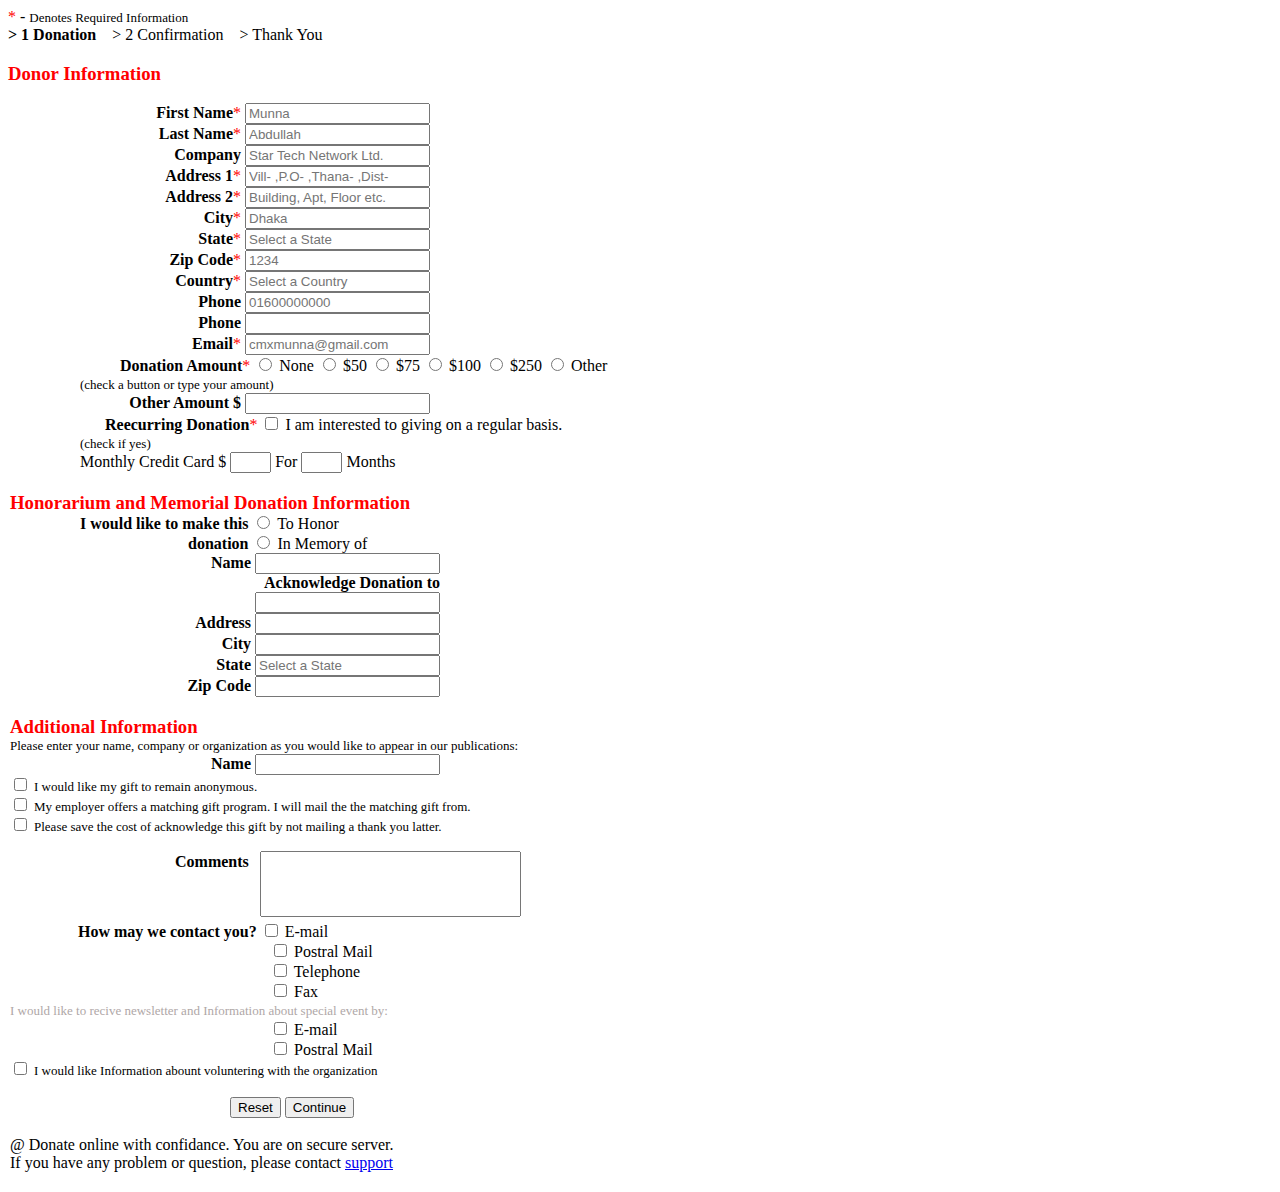
<file: LabTask1/form_design.html>
<!DOCTYPE html>
<html lang="en">
<head>
    <meta charset="UTF-8">
    <meta http-equiv="X-UA-Compatible" content="IE=edge">
    <meta name="viewport" content="width=device-width, initial-scale=1.0">
    <link rel="stylesheet" href="donation.css">
    <title>Donation</title>
</head>
<body>
    <font style="color:red;">*</font> - <font size="2">Denotes Required Information</font>  <br>
    <b> &gt; 1 Donation </b> &nbsp;&nbsp; &gt; 2 Confirmation &nbsp;&nbsp; &gt; Thank You 
    <font style="color: red;"><h3>Donor Information</h3></font>
    <form>
        <div class="main_form">
    <div class="name">
    <label for="fname"><b>First Name</b></label><font style="color:red;">*</font> <input type="text" id="fname" name="fname" placeholder="Munna"> <br>
    <label for="lname"><b>Last Name</b></label><font style="color:red;">*</font> <input type="text" id="lname" name="lname" placeholder="Abdullah"> <br>
    <label for="company"><b>Company</b></label> <input type="text" id="company" name="company" placeholder="Star Tech Network Ltd."> <br>
    <label for="address1"><b>Address 1</b></label><font style="color:red;">*</font> <input type="text" id="address" name="address1" placeholder="Vill- ,P.O- ,Thana- ,Dist- "> <br>
    <label for="address2"><b>Address 2</b></label><font style="color:red;">*</font> <input type="text" id="address" name="address2" placeholder="Building, Apt, Floor etc."> <br>
    <label for="city"><b>City</b></label><font style="color:red;">*</font> <input type="text" id="city" name="city" placeholder="Dhaka"> <br>
    <label for="state"><b>State</b></label><font style="color:red;">*</font> <input list="states" id="state" name="state" placeholder="Select a State">
    <datalist id="states">
        <option value="AK">AK</option>
        <option value="AL">AL</option>
        <option value="AR">AR</option>
        <option value="AZ">AZ</option>
        <option value="BD">BD</option>
        <option value="CA">CA</option>
        <option value="CO">CO</option>
        <option value="CT">CT</option>
        <option value="DE">DE</option>
        <option value="FL">FL</option>
        <option value="GA">GA</option>
        <option value="HI">HI</option>
        <option value="KS">KS</option>
        <option value="MD">MD</option>
        <option value="ND">ND</option>
        <option value="NH">NH</option>
        <option value="OK">OK</option>
        <option value="TN">TN</option>
        <option value="VA">VA</option>
        <option value="WY">WY</option>
    </datalist> <br>
    <label for="zip"><b>Zip Code</b></label><font style="color:red;">*</font> <input type="number" id="zip" name="zip" placeholder="1234"> <br>
    <label for="country"><b>Country</b></label><font style="color:red;">*</font> <input list="countries" id="country" name="country" placeholder="Select a Country">
    <datalist id="countries">
        <option value="Afghanistan">Afghanistan</option>
        <option value="Albania">Albania</option>
        <option value="Angola">Angola</option>
        <option value="Australia">Australia</option>
        <option value="Bangladesh">Bangladesh</option>
        <option value="Benin">Benin</option>
        <option value="Bulgaria">Bulgaria</option>
        <option value="Cambodia">Cambodia</option>
        <option value="China">China</option>
        <option value="Comoros">Comoros</option>
        <option value="Cyprus">Cyprus</option>
        <option value="Ecuador">Ecuador</option>
        <option value="Estonia">Estonia</option>
        <option value="Finland">Finland</option>
        <option value="Greece">Greece</option>
        <option value="India">India</option>
        <option value="Italy">Italy</option>
        <option value="Japan">Japan</option>
        <option value="Liberia">Liberia</option>
        <option value="Russia">Russia</option>
    </datalist> <br>
    <label for="phone"><b>Phone</b></label> <input type="number" id="phone" name="phone" placeholder="01600000000"> <br>
    <label for="fax"><b>Phone</b></label> <input type="text" id="fax" name="fax" placeholder=""> <br>
    <label for="email"><b>Email</b></label><font style="color:red;">*</font> <input type="text" id="email" name="email" placeholder="cmxmunna@gmail.com"> 
    </div> 
    <div class="radio1">
    <label for="amount"><b>Donation Amount</b></label><font style="color:red;">*</font> 
    <input type="radio" id="amount" name="amount"> 
    <label>None</label> <input type="radio" id="amount" name="0"> 
    <label>$50</label> <input type="radio" id="amount" name="50"> 
    <label>$75</label> <input type="radio" id="amount" name="75">
    <label>$100</label> <input type="radio" id="amount" name="100">
    <label>$250</label> <input type="radio" id="amount" name="250">
    <label>Other</label>
     </div>
     <font size="2">(check a button or type your amount)</font> <br> 
     
     <div class="other_amount"> 
        <label for="amount"><b>Other Amount $</b></label> <input type="number" id="amount" name="amount"> 
     </div>
     <div class="reecurring">
        <label><b>Reecurring Donation</b></label><font style="color:red;">*</font> <input type="checkbox" id="check" name="Reecurring" > I am interested to giving on a regular basis. <br>
     </div>
     <font size="2">(check if yes)</font>   <br>
     <label for="amount">Monthly Credit Card $</label> <input type="text" size="2"> <label>For</label> <input type="text" size="2"> <label>Months</label> <br>
     <div class="heading">
        <h3><font style="color: red;">Honorarium and Memorial Donation Information</font></h3>
     </div>
     <div class="radio2">
        <label><b>I would like to make this</b></label> <input type="radio" id="check" name="honor" > To Honor<br>
     </div>
     <div class="radio3">
        <label><b>donation</b></label> <input type="radio" id="check" name="memory" > In Memory of <br>
     </div>
     <div class="donation2">
     <label for="name"><b>Name</b></label> <input type="text" id="name" name="name"> <br>
     <label for="donation"><b>Acknowledge Donation to</b></label> <input type="text" id="doantion" name="donation"> <br>
     <label for="address"><b>Address</b></label> <input type="text" id="address" name="address"> <br>
     <label for="city"><b>City</b></label> <input type="text" id="city" name="city"> <br>
     <label for="state"><b>State</b></label> <input list="states" id="state" name="state" placeholder="Select a State"> <br>
     <label for="zip"><b>Zip Code</b></label> <input type="number" id="zip" name="zip">
     </div>
     
     <div class="heading">
        <h3><font style="color: red;">Additional Information</font></h3>
     </div>
     <div class="info1">
    <font size="2">Please enter your name, company or organization as you would like to appear in our publications:</font>
    </div>
    <div class="donation2">
        <label for="name"><b>Name</b></label> <input type="text" id="name" name="name">
    </div>
    <div style="margin-left: -70px;">
        <input type="checkbox" id="check"> <font size="2">I would like my gift to remain anonymous.</font> <br>

        <input type="checkbox" id="check"> <font size="2">My employer offers a matching gift program. I will mail the the matching gift from.</font> <br>
    
        <input type="checkbox" id="check"> <font size="2">Please save the cost of acknowledge this gift by not mailing a thank you latter.</font> 
    </div> <br>
    <section>
        <div class="comment">
            <label for="comment"><b>Comments</b></label> 
        </div>
        <div style="margin-left: 180px;">
            <textarea style="resize:none;" rows="4" cols="30" name="comment" form="usrform" ></textarea>
        </div>
    </section> 
    <div style="text-align: left; margin-left: -2px;">
        <label><b>How may we contact you?</b></label> <input type="checkbox" id="check" > E-mail
    </div> 
    <div style="text-align: left; margin-left: 190px;">
        <input type="checkbox" id="check" > Postral Mail
    </div>
    <div style="text-align: left; margin-left: 190px;">
        <input type="checkbox" id="check" > Telephone
    </div>
    <div style="text-align: left; margin-left: 190px;">
        <input type="checkbox" id="check" > Fax 
    </div>
    <div style="margin-left: -70px;">
        <font size="2" style="color: rgb(175, 167, 167);">I would like to recive newsletter and Information about special event by:</font>
    </div>
    <div style="text-align: left; margin-left: 190px;">
        <input type="checkbox" id="check" > E-mail
    </div>
    <div style="text-align: left; margin-left: 190px;">
        <input type="checkbox" id="check" > Postral Mail 
    </div> 
    <div style="margin-left: -70px;">
        <input type="checkbox" id="check"> <font size="2">I would like Information abount voluntering with the organization</font>
    </div>     
    <br>
    <div style="margin-left: 150px;">
        <button>Reset</button> <button>Continue</button>
    </div> 
    <br>
    <div style="text-align: left; margin-left: -70px;">
       @ Donate online with confidance. You are on secure server.
    </div>
     <div style="text-align: left; margin-left: -70px;">
     If you have any problem or question, please contact <a href="https://www.facebook.com/cmxmunna/">support</a>
     </div>
    </div>
</form>
</body>
</html>
</file>
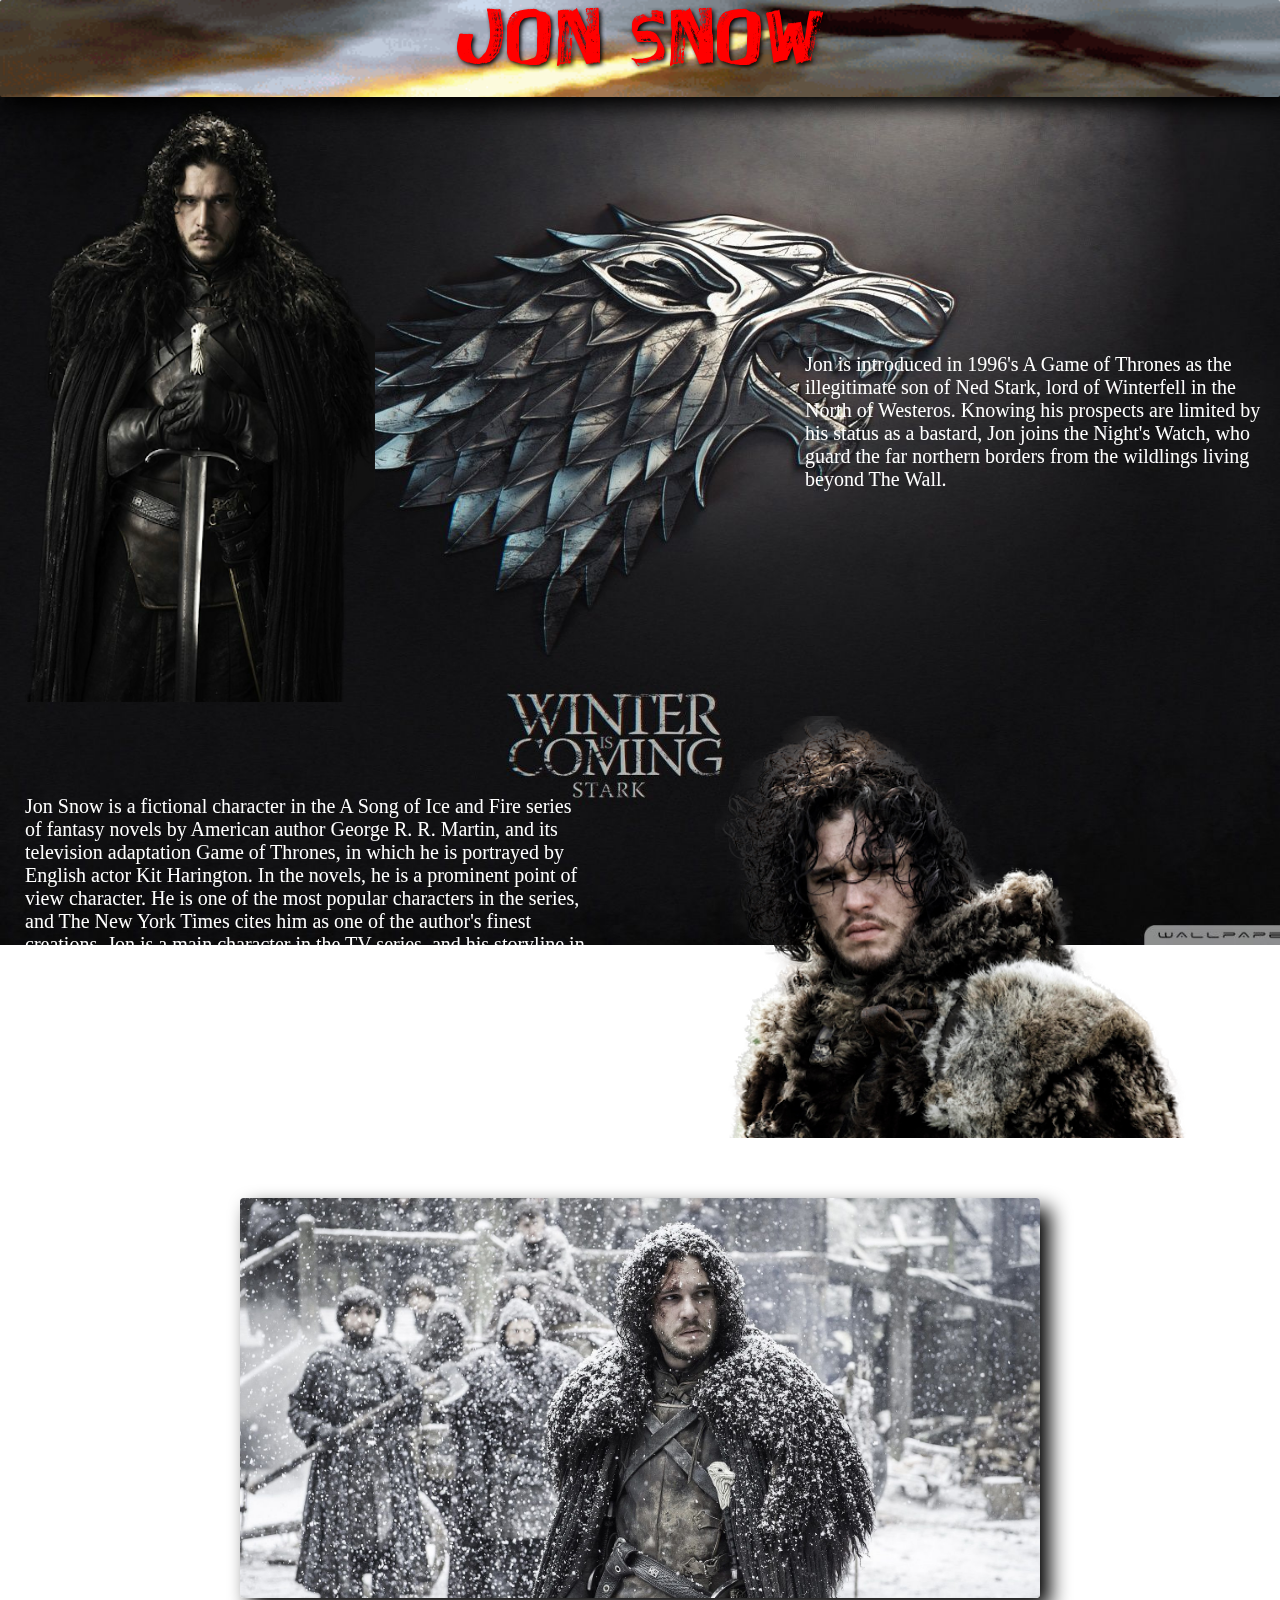
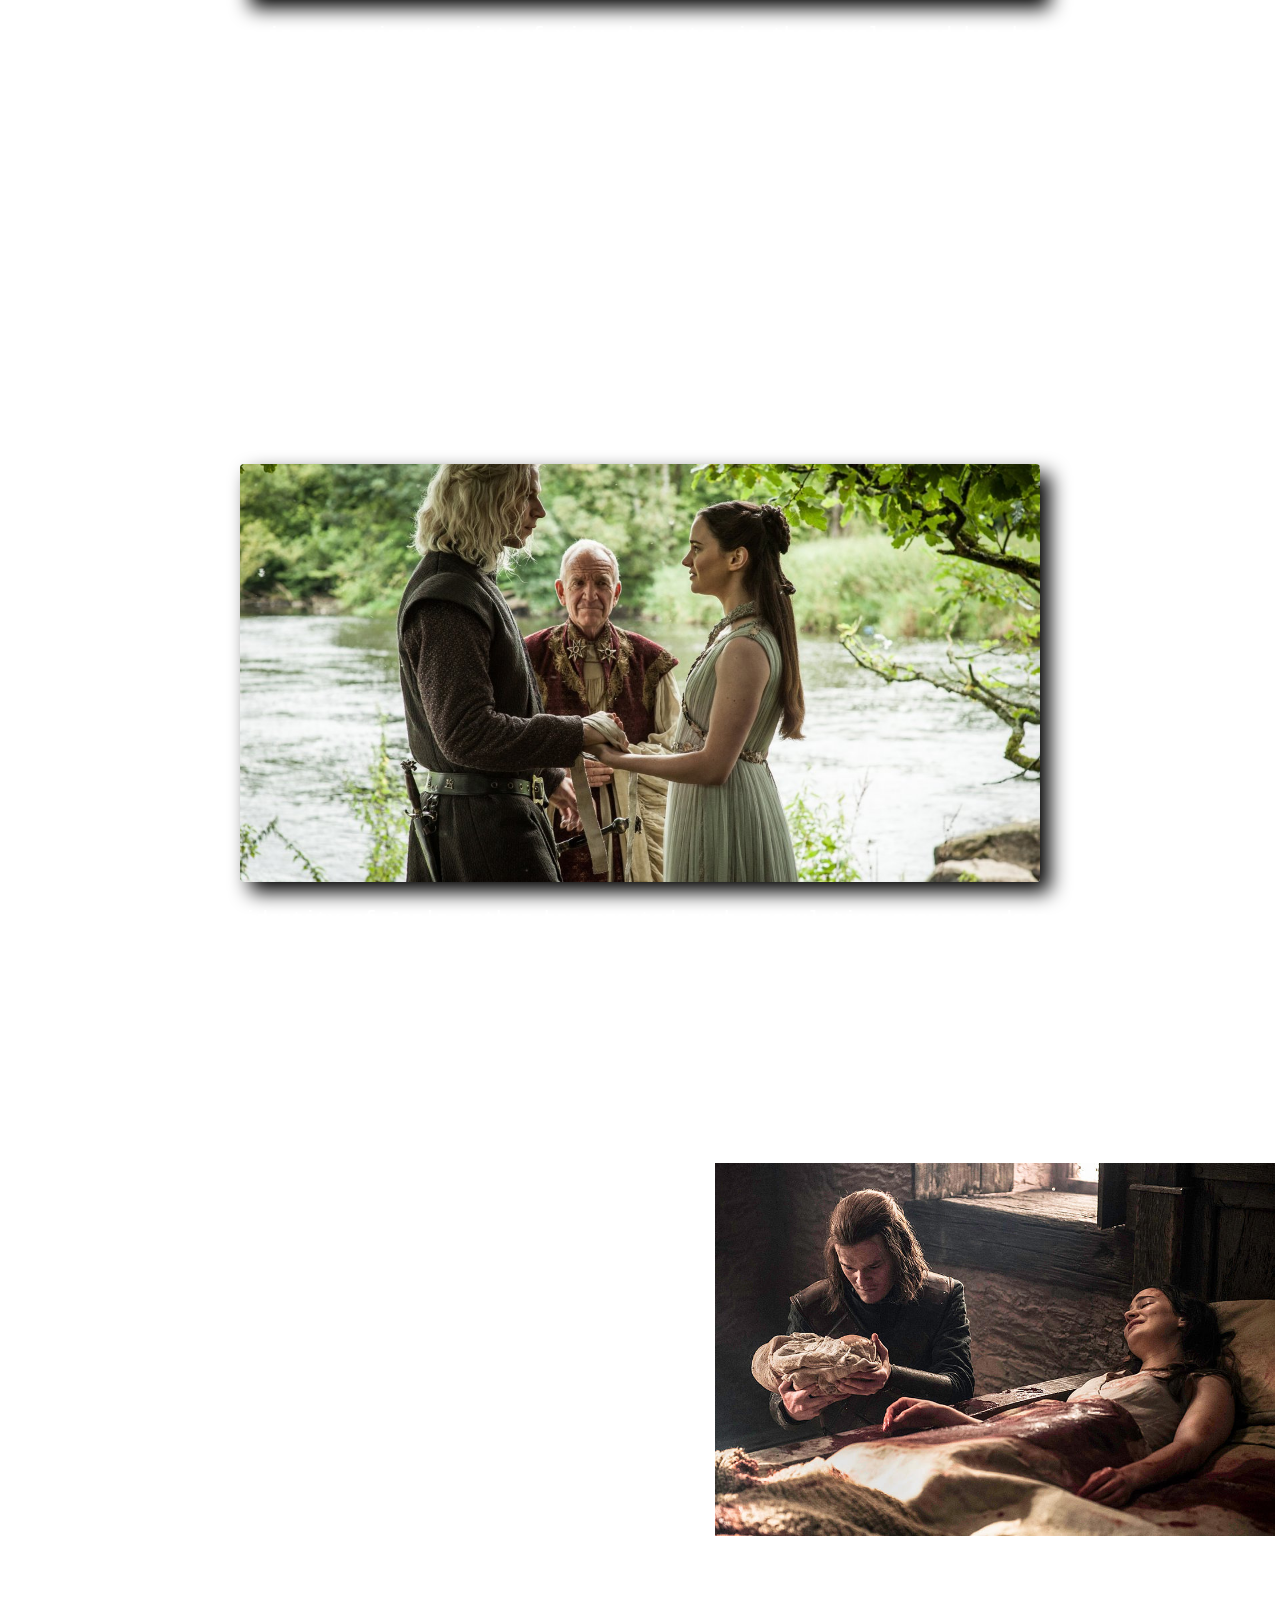
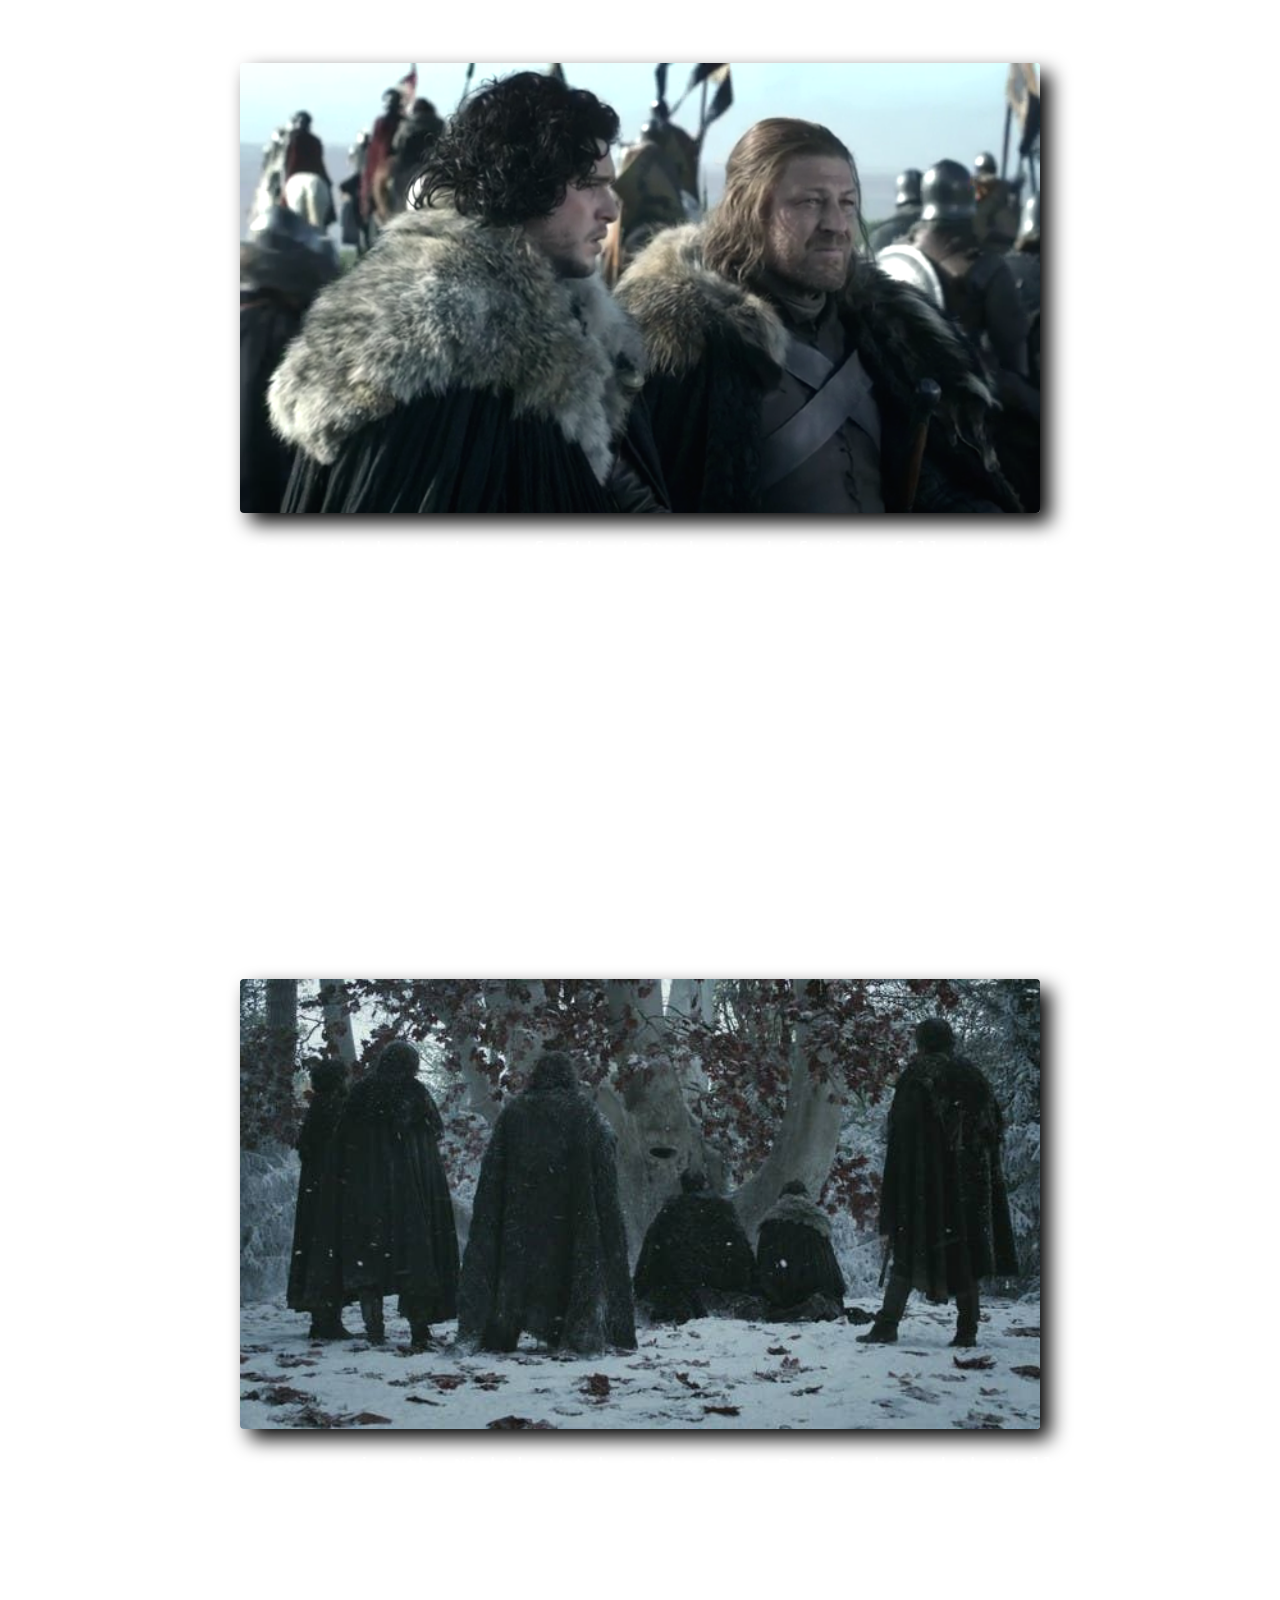
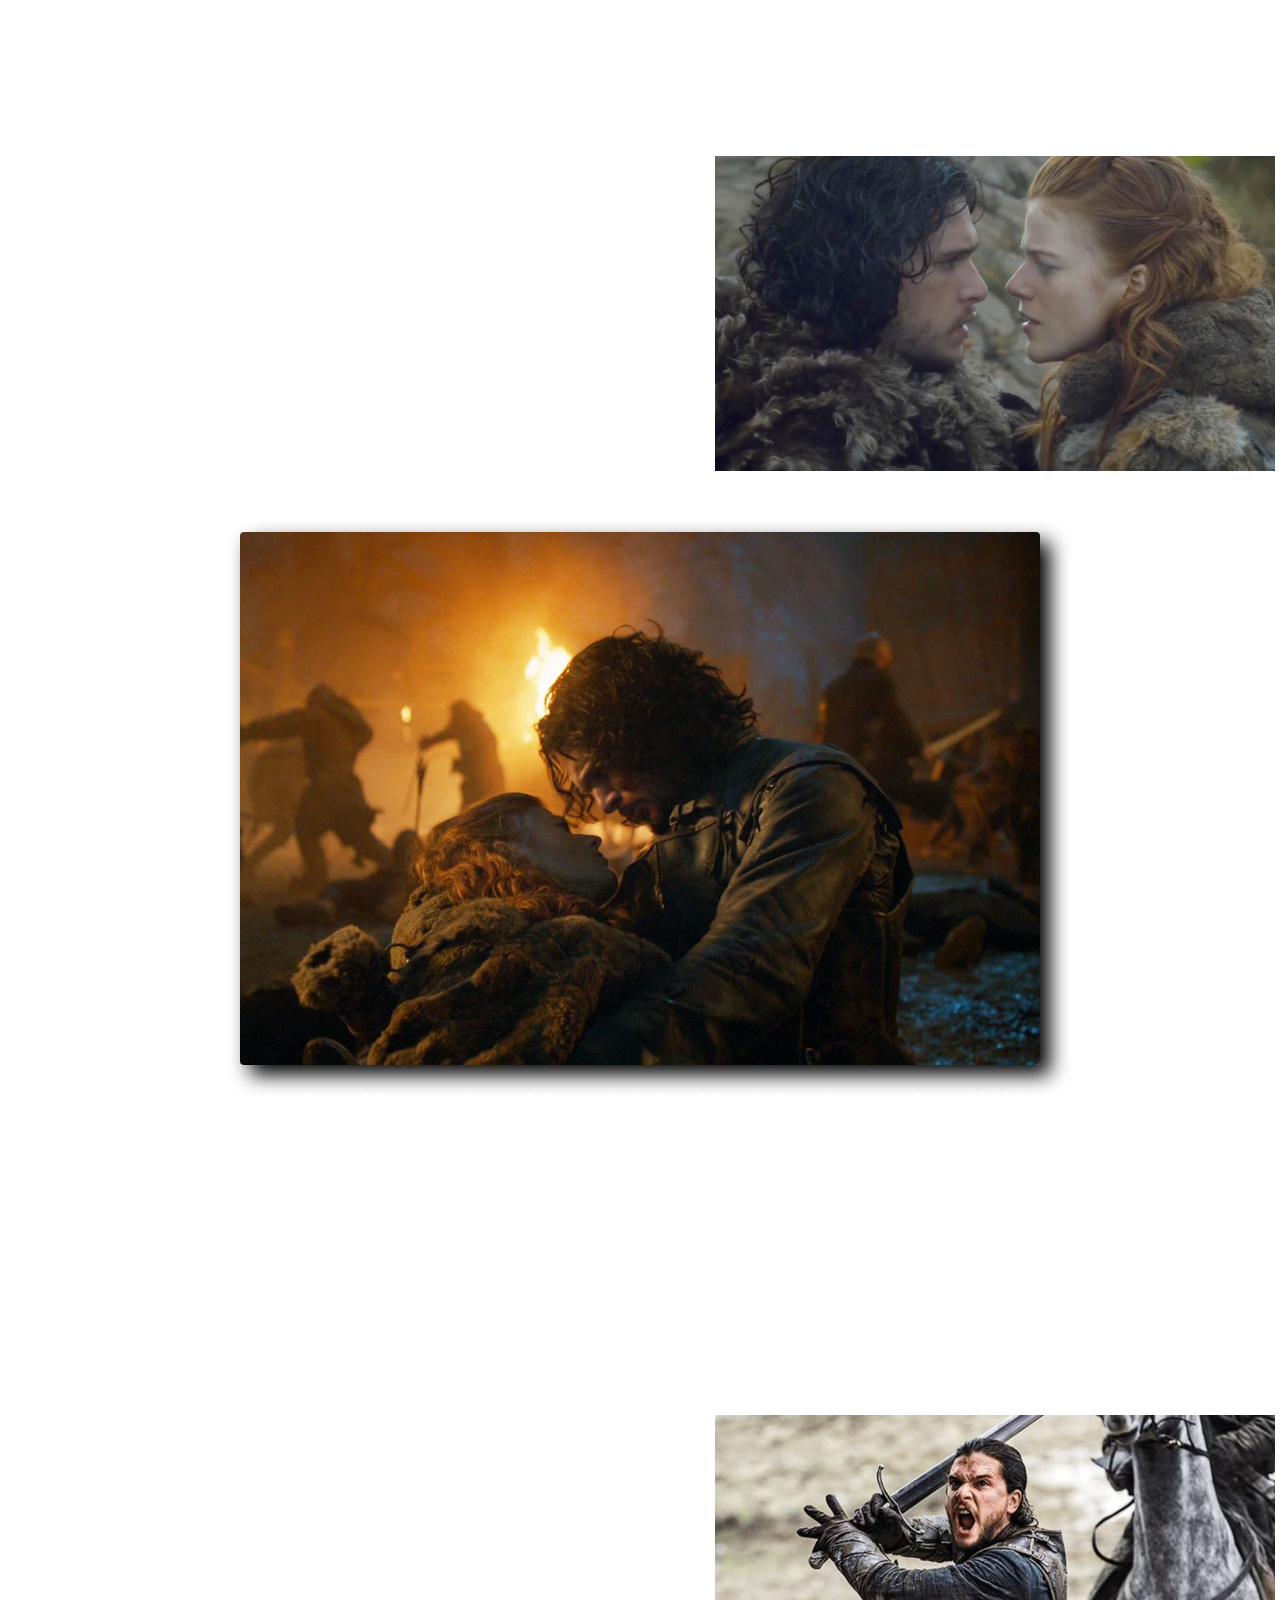
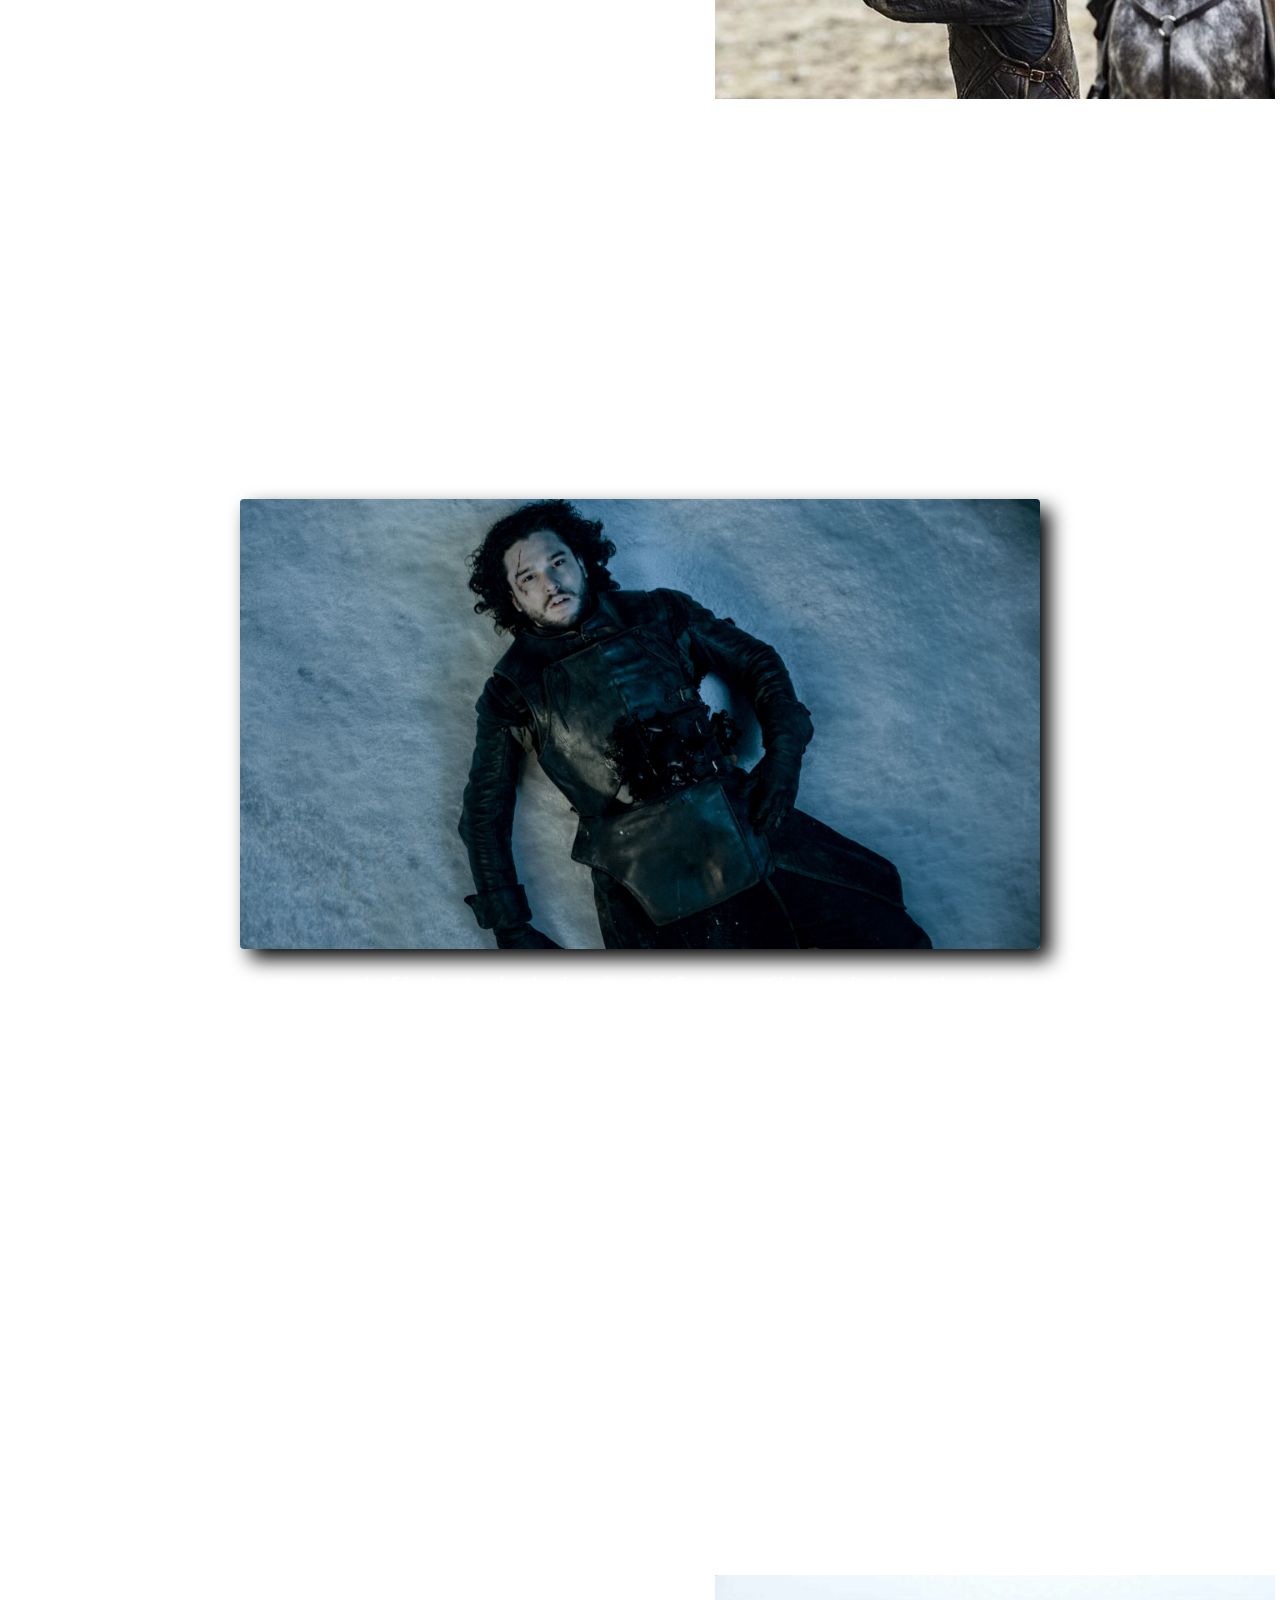
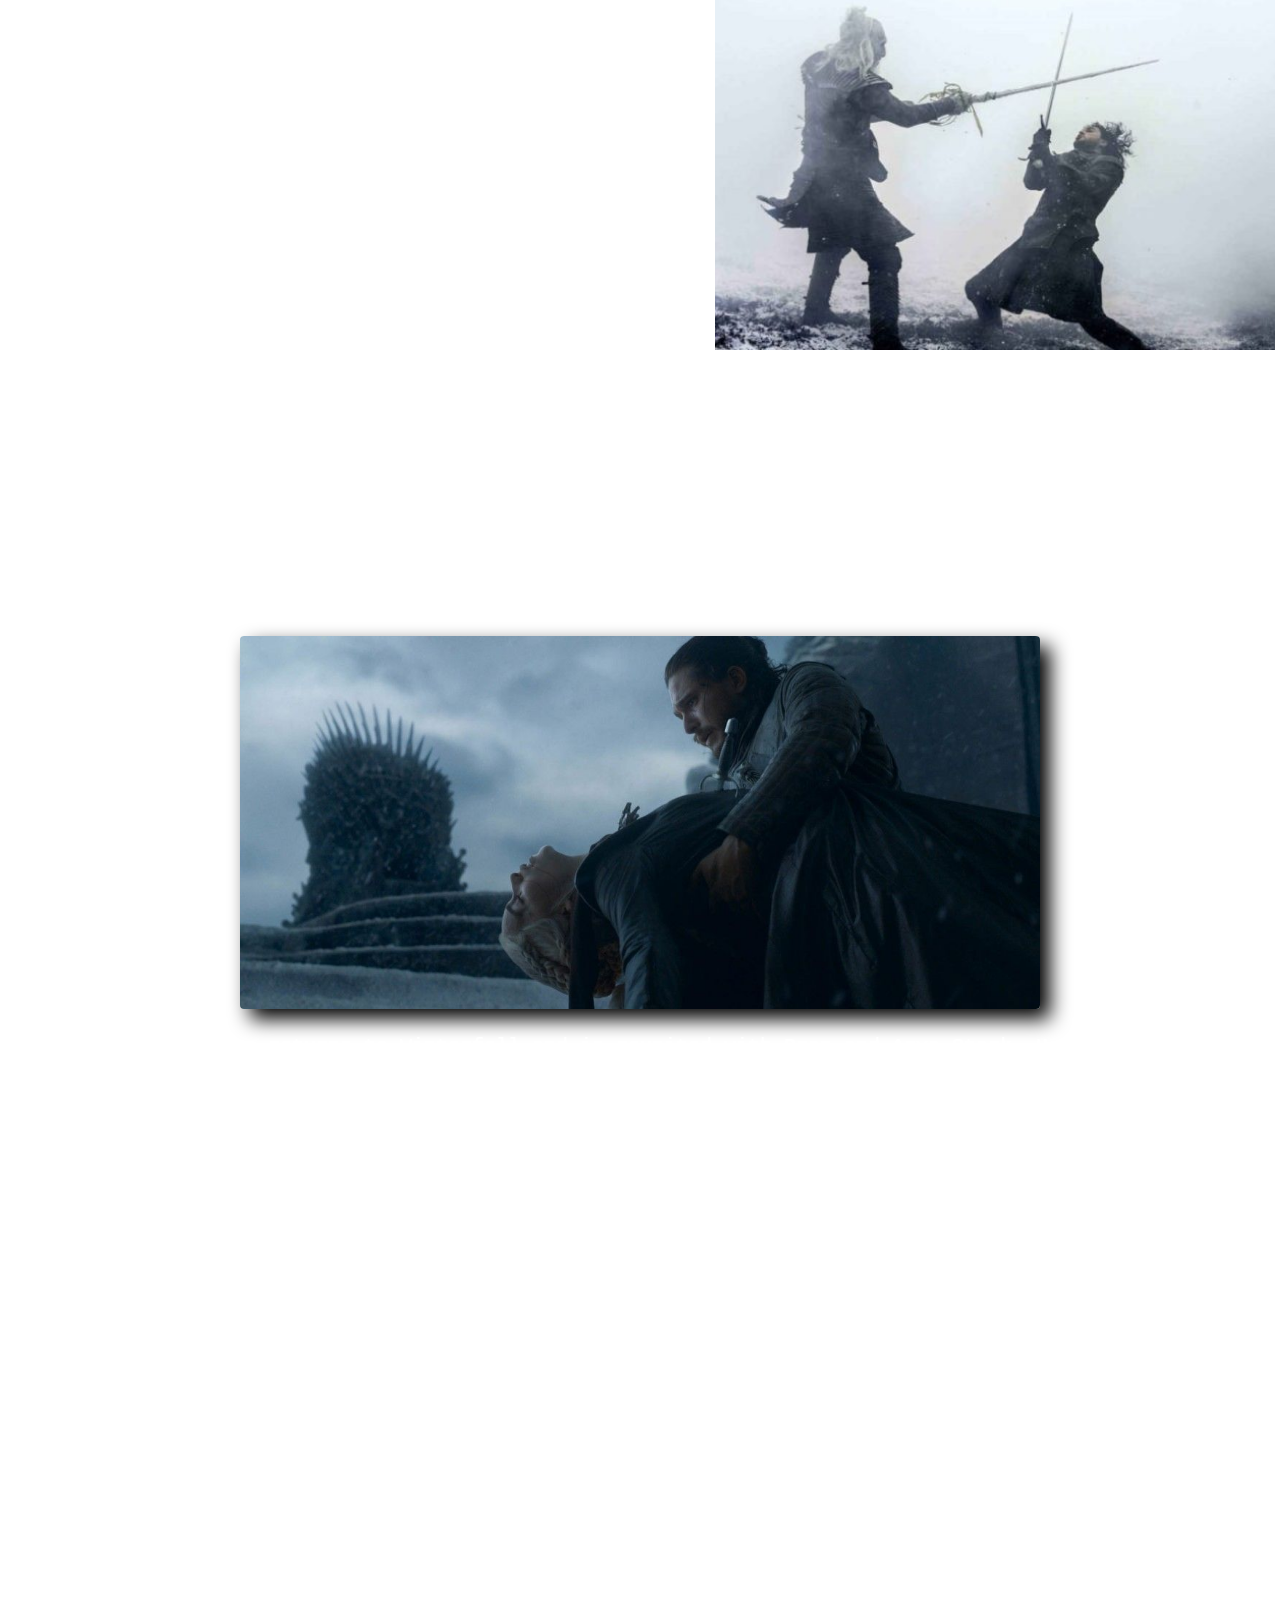
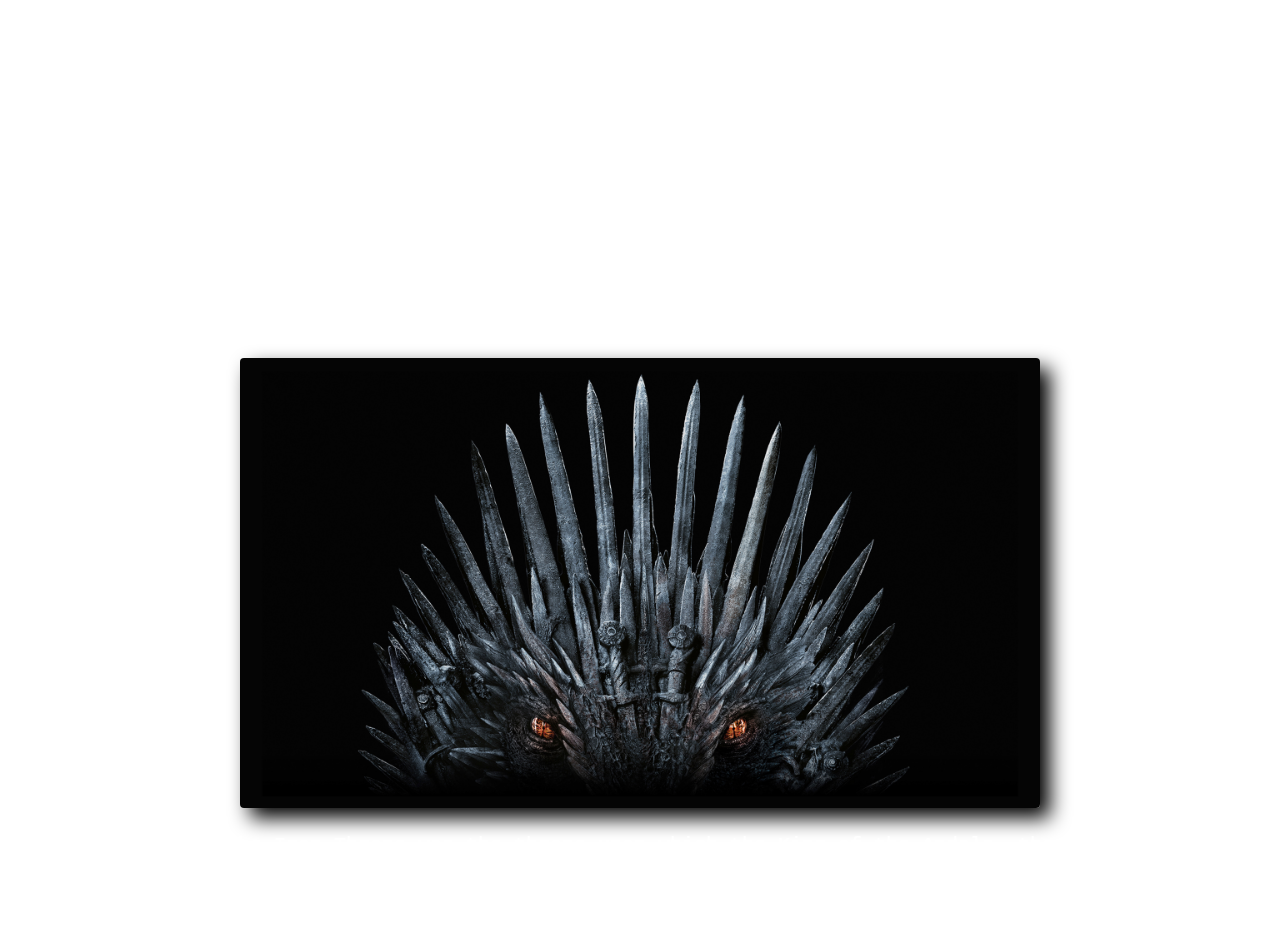
<file: LabTask1/movie_character.html>
<!DOCTYPE html>
<html lang="en">
<head>
    <meta charset="UTF-8">
    <meta http-equiv="X-UA-Compatible" content="IE=edge">
    <meta name="viewport" content="width=device-width, initial-scale=1.0">
    <link rel="stylesheet" href="jonsnow.css">
    <title>Jon Snow(Game Of Thrones)</title>
</head>
<body>
    <div class="layout-foreground">
        <div id="blurred-image-container">
            <div class="img-src"></div>
            <div class="img-src blurred-image"></div>
        </div>
    <div class="heading">
        JON SNOW
    </div>
    <div class="row">
        <div class="column half">
            <img src="img/JonSnow.png" alt="Jon" height="600" width="350">
        </div>
        <div class="column half2">
            Jon is introduced in 1996's A Game of Thrones as the illegitimate son of Ned Stark, lord of Winterfell in the North of Westeros. 
            Knowing his prospects are limited by his status as a bastard, Jon joins the Night's Watch, who guard the far northern borders from the wildlings living beyond The Wall.
        </div>
    </div>
    <div class="row">
        <div class="column half3">
            <p>
                Jon Snow is a fictional character in the A Song of Ice and Fire series of fantasy novels by American author George R. R. Martin, 
                and its television adaptation Game of Thrones, in which he is portrayed by English actor Kit Harington. In the novels, 
                he is a prominent point of view character. He is one of the most popular characters in the series, 
                and The New York Times cites him as one of the author's finest creations. Jon is a main character in the TV series, 
                and his storyline in the season 5 finale generated a strong reaction among viewers. 
                Speculation about the character's parentage has also been a popular topic of discussion among fans of both the books and the TV series.
            </p>
        </div>
        <div class="column half4">
            <img src="img/jon-snow.png" alt="Stark" style="width:100%">
        </div>
    </div>

    <div class="row">
        <div class="middle">
            <img src="img/Night'sWatch.jpg" width="800" class="img"> <br>
            <p>
                Jon is a prominent point of view character in the novels, and has been called one of Martin's "finest creations".
                Jon is introduced as the illegitimate son of a Northern lord who, realizing he is an outsider in his own family, 
                follows his uncle to the far north and accepts the honorable duty of serving in the Night's Watch. 
                But as much as he is a second-class Stark at home, initially his fellow recruits and brothers of the Watch set him apart as privileged and aloof.
                Jon adapts, soon proving himself to be wise, compassionate, and a natural leader. Over the course of the series, Jon's loyalty to the Watch and its vows,
                his family, and even Westeros itself are tested as he becomes embroiled in the efforts of the wildlings from Beyond the Wall to force their way back into the Seven Kingdoms.
                He lives among them as a spy for the Watch, sympathetic to their cause and becoming romantically involved with the tenacious Ygritte.
                However he ultimately betrays them to defend The Wall. Later, 
                as the newest Lord Commander of the Night's Watch, he pursues an alliance with the wildlings.
            </p>
        </div>
    </div>

    <div class="row">
        <div class="middle">
            <img src="img/jonfathermother.jpg" width="800" class="img"> <br>
            <p>
                The identity of Jon's mother has created much speculation among readers of the series, and guessing her identity was the test Martin gave Benioff and Weiss when they approached him in March 2006 about adapting his novels into a TV series.In the novels, characters believe that she could be a servant named Wylla, or the noblewoman Ashara Dayne. The popular fan theory—called R+L=J, an abbreviation of "Rhaegar + Lyanna = Jon"—proposes that Jon is not the son of Ned at all, but is actually the son of Rhaegar Targaryen and Ned's younger sister Lyanna Stark, and Ned feigned dishonor and claimed the nephew to be his own child in order to protect Jon from harm.
            </p>
        </div>
    </div>

    <div class="row">
        <div class="column half3">
            <p>
                In the season 6 finale, "The Winds of Winter", Bran Stark has a vision of the past which shows Ned reuniting with a dying Lyanna in the Tower of Joy. Lyanna makes him promise to protect her son—Jon.An infographic subsequently posted on the HBO-controlled website MakingGameofThrones.com confirmed Rhaegar as Jon's father. Journalists later commented on the significance of two plot points in the season 7 episode "Eastwatch". One of Daenerys Targaryen's dragons, Drogon, approaches Jon calmly and allows the King in the North to pet him, seemingly recognizing him as a Targaryen.Later, Gilly learns from a book at the Citadel that a High Septon annulled Rhaegar's marriage, and married him to someone else in Dorne, suggesting the possibility that Jon is the legitimate son of Rhaegar and Lyanna. The season 7 finale episode "The Dragon and the Wolf" confirmed that Jon is indeed the legitimate son of Rhaegar and Lyanna, and that his birth name is actually Aegon Targaryen.
            </p>
        </div>
        <div class="column half4">
            <img src="img/jonbirth.jpg" alt="Stark" style="width:100%">
        </div>
    </div>

    <div class="row">
        <div class="middle">
            <img src="img/jonNed.png" width="800" class="img"> <br>
            <p>
                Jon Snow, the bastard son of Eddard Stark, Lord of Winterfell and Warden of the North, decides to join the Night's Watch. He arrives at Castle Black with his direwolf Ghost to find that the once proud order is a shadow of its former self. Raised to be a skilled fighter with a strong sense of justice and honor, Jon is initially contemptuous of his fellow recruits, most of whom are lowborn criminals and exiles. He is persuaded by Tyrion Lannister to put aside his prejudices and help train the others. Jon befriends Samwell Tarly, an overweight, fearful recruit who is more an intellectual than a fighter. Jon takes his vows but is disappointed about being made steward to Lord Commander Jeor Mormont rather than a ranger. Sam points out that Jon is likely being groomed for future command. Jon saves Mormont from a wight and is given the House Mormont ancestral sword Longclaw, made of Valyrian steel, with a wolf's head pommel custom-made for Jon. Jon learns of his father's execution for apparent treason and, although tempted to leave the Wall to join Robb Stark's army, is convinced to stay.
            </p>
        </div>
    </div>
    
    <div class="row">
        <div class="middle">
            <img src="img/watchVows.jpg" width="800" class="img"> <br>
            <p>
                Jon accompanies the Night's Watch on the Great Ranging beyond the Wall. When the Night's Watch seek shelter from the wildling Craster, an old man who marries his own daughters, Jon is horrified to discover that Craster sacrifices his sons to the White Walkers. Later, as part of a small scouting party led by legendary Night's Watch ranger Qhorin Halfhand, Jon is tasked with killing a wildling prisoner, a woman warrior Ygritte. He finds himself unable to do so and she escapes, only to capture him with her comrades. Qhorin, also taken prisoner, orders Jon to pretend to defect and join the wildlings in order to discover their plans. Qhorin stages a fight and secretly instructs Jon to kill him to gain the wildlings' trust. Jon does and is taken to meet former Night's Watch ranger Mance Rayder, the wildlings' King-Beyond-the Wall.
            </p>
        </div>
    </div>

    <div class="row">
        <div class="column half3">
            <p>
                Jon pledges his loyalty to Mance and travels with the wildlings, learning that they intend to scale the Wall and force their way south to escape the inevitable arrival of the White Walker army. Jon attempts to convince Mance not to attack the wall, falsely claiming Castle Black is home to over 1,000 Watchmen. Ygritte seduces Jon and takes his virginity, and they eventually fall in love. After scaling the Wall, Jon refuses to kill an innocent man to prove his loyalty. He is attacked by the other wildlings but escapes to Castle Black, despite being wounded by a devastated Ygritte.
            </p>
        </div>
        <div class="column half4">
            <img src="img/jonYgritte.jpg" alt="Stark" style="width:100%">
        </div>
    </div>

    <div class="row">
        <div class="middle">
            <img src="img/Ygritte_dies.jpg" width="800" class="img"> <br>
            <p>
                Jon survives his wounds and is tried for his defection to the wildlings, but Maester Aemon is convinced of Jon's loyalty to the Watch and frees him. Jon leads an expedition to Craster's Keep, where some Night's Watchmen have mutinied and murdered Lord Commander Mormont. After defeating the mutineers, Jon is reunited with Ghost. Later, Tormund Giantsbane's wildlings attack Castle Black while Mance's army besieges the Wall. Acting-commander, Ser Alliser Thorne, is wounded forcing Jon to take command of the battle. Jon fights and kills Styr, leader of the Thenns. The wildlings are successfully repelled, although Ygritte is shot with an arrow and dies in Jon's arms. Jon goes beyond the Wall to negotiate with Mance, but Stannis Baratheon's army arrives and routs the wildling camp, taking Mance prisoner. At Tormund's behest, Jon cremates Ygritte beyond the Wall.
            </p>
        </div>
    </div>

    <div class="row">
        <div class="column half3">
            <p>
                Stannis enlists Jon as an intermediary between himself and Mance, hoping to add the wildling army to his own. Mance refuses to kneel to Stannis, and he is subsequently burned at the stake by the red priestess Melisandre. Jon shoots Mance with an arrow before he succumbs to the fire. Stannis, who intends to take Winterfell from the traitorous House Bolton, offers to legitimize Jon as a Stark and name him Lord of Winterfell in exchange for his support, but Jon remains loyal to his vows.
                As the Watch prepares to elect a new Lord Commander, Sam advocates for Jon who is unexpectedly elected as the new Lord Commander of the Night's Watch, initially tying with his nemesis Thorne before the tie is broken by Maester Aemon's vote. Jon's intention to bring the wildlings into the Seven Kingdoms and grant them lands south of the Wall further enrages Thorne's faction of the Watch, who all hold a hatred for the wildlings. Jon travels to the wildling village of Hardhome, seeking their support for his plan to ally the Night's Watch and the wildlings against the growing threat of the White Walkers. Several thousand come agree to come with Jon, but the rest are massacred when the White Walkers attack the village, although Jon discovers their vulnerability to Valyrian steel when he destroys one with Longclaw. Jon returns to the Wall, where he learns that Stannis has been defeated by the Boltons. Later, he is lured into a trap by his steward Olly and is killed by Thorne and his men. They assassinate Jon for his perceived betrayal of the Night's Watch.
            </p>
        </div>
        <div class="column half4">
            <img src="img/BattleofBastards.jpg" alt="Stark" style="width:100%">
        </div>
    </div>

    <div class="row">
        <div class="middle">
            <img src="img/JonDeath.jpg" width="800" class="img"> <br>
            <p>
                Davos Seaworth finds Jon's body. He, Dolorous Edd, and other brothers of the Watch loyal to Jon barricade themselves in a room with Ghost, and an attack by Thorne and his men is thwarted by the arrival of Tormund and his wildlings. Davos encourages Melisandre to attempt to resurrect Jon. The ritual seemingly fails but Jon suddenly awakens. After hanging Thorne and the other ringleaders of his assassination, Jon passes his command to Edd and declares he has been released from his Night's Watch vows by death. He makes plans to leave Castle Black. Jon is reunited with his half-sister Sansa Stark, who has fled her abusive husband Ramsay Bolton and seeks Jon's aid in retaking Winterfell. Jon refuses until a threatening message arrives from Ramsay demanding Sansa's return and announcing Ramsay's possession of their brother Rickon. Jon, Sansa, Davos, and Tormund travel the North to recruit an army to take back Winterfell and rescue Rickon, but many houses refuse to support them. Jon convinces the wildlings to fight with him. As the armies assemble, Ramsay kills Rickon in order to provoke Jon and lure the Stark forces out of position. The ploy works and the outnumbered Stark forces are surrounded and nearly slaughtered, but the Knights of the Vale of House Arryn arrive with Sansa and Petyr Baelish and rout the Bolton army. Jon pursues Ramsay back into Winterfell and subdues him, but allows Sansa to decide his death. Jon gathers the lords of the North and warns them of the threat of the White Walkers. The Northern lords declare Jon the new King in the North.
                Meanwhile, Bran Stark has a vision of the past which shows Ned reuniting with his dying sister Lyanna Stark in the Tower of Joy. She makes him swear to protect her son with Rhaegar Targaryen, who is revealed to be Jon.
            </p>
        </div>
    </div>

    <div class="row">
        <div class="column half3">
            <p>
                Jon prepares the North's defense against the White Walkers. He receives a message from Cersei Lannister that he swear his allegiance to her, as well as an invitation to Dragonstone from Daenerys Targaryen's Hand Tyrion. In a message from Sam, Jon learns Dragonstone has a deposit of dragonglass, to which the White Walkers and wights are vulnerable. He decides to meet with Daenerys. Daenerys wants Jon to bend the knee but Jon refuses, insisting that the White Walkers are a threat to all of humanity. Tyrion persuades Daenerys to let Jon mine dragonglass as a gesture of goodwill. Jon discovers cave drawings of the First Men and the Children of the Forest fighting the White Walkers and invites Daenerys to view them. As part of the plan to convince Cersei that the army of the dead is real, Jon leads an expedition beyond the Wall to capture a wight to provide proof of it. During the mission, when Jon kills a White Walker, the wights it had reanimated are destroyed. He realizes that killing the Night King will likely kill the entire army of the dead. When Jon and his party are surrounded by wights, Daenerys comes to their aid with her dragons. However, one of the dragons, Viserion, is killed by the Night King. Daenerys is forced to flee without Jon but Benjen Stark arrives to rescue him, sacrificing himself. Later, Daenerys vows to fight the Night King with Jon and he swears fealty to her as his queen.
            </p>
        </div>
        <div class="column half4">
            <img src="img/jonWhiteWalker.jpg" alt="Stark" style="width:100%">
        </div>
    </div>

    <div class="row">
        <div class="middle">
            <img src="img/jonKilledDaenerys.jpg" width="800" class="img"> <br>
            <p>
                Jon returns to Winterfell and is reunited with Bran and Arya Stark. He learns the Wall has been breached by the White Walkers. Though they have readied Winterfell for battle, Sansa and the Northern lords are angry over Jon bending the knee to Daenerys. Jon's bond with Daenerys continues to grow, and he rides one of her dragons, Rhaegal. Sam tells Jon the truth about his identity as Aegon Targaryen. Later, Jon reveals this to Daenerys. The White Walkers arrive and Jon attempts to engage the Night King in single combat but is stopped when the Night King reanimates the dead to fight Jon. Jon attempts to pursue him to the Godswood, where Bran is waiting to lure the Night's King, but is cornered by the undead Viserion. Jon prepares to fight Viserion, but the Night King is killed by Arya, destroying the army of the dead. In the celebrations afterwards, Jon is praised by the wildlings. This troubles Daenerys, who fears the people of Westeros would prefer Jon as their ruler over her. Jon is troubled by his blood relation to Daenerys, causing him to withdraw from their intimacy.
                Jon assures Daenerys that he has no desire to take the Iron Throne, renouncing his claim for hers, but insists he must be honest with his sisters about his true parentage. Jon tells Sansa and Arya, swearing them to secrecy, but Sansa sees him as a preferable alternative to Daenerys and tells Tyrion. Tyrion informs Varys, who implores Jon to take the Iron Throne but Jon refuses to betray Daenerys.
                Jon leads the Northern forces to help Daenerys claim the Iron Throne. They take King's Landing and the city surrenders to Daenerys. However, having been driven mad by her recent losses and betrayals, Daenerys burns the city, killing hundreds of thousands of innocent civilians. Afterward, she declares she will wage war on the rest of the world until she rules the entire planet. Arya and Tyrion warn Jon that Daenerys will view his heritage as a threat and she is a threat to the Starks. Tyrion tells Jon that despite Jon's love for Daenerys, it is his duty to kill her to protect the people. Jon confronts Daenerys but, unable to dissuade her from further destruction, reluctantly kills her and she dies in his arms. Jon is imprisoned by Grey Worm and awaits execution. Tyrion convinces the lords of Westeros to set up a new system of kingship, with Bran elected the King of the Six Kingdoms (the North having been granted independence). Bran sentences Jon to the Night's Watch to appease Daenerys' supporters as a compromise. Jon returns to Castle Black and leads the wildlings to return to their lands beyond the Wall.
            </p>
        </div>
    </div>

    <div class="row">
        <div class="middle">
            <img src="img/ironThrone.jpg" width="800" class="img"> <br>
            <p>
                The Iron Throne was the throne upon which the King of the Andals, the Rhoynar, and the First Men sat, located in the Great Hall of the Red Keep in the city of King's Landing. Besides the monarchs themselves, only their Hand could sit on the Iron Throne.
            </p>
        </div>
    </div>

<script src="https://code.jquery.com/jquery-3.6.0.js"></script>
<script type="text/javascript">
    $(document).ready(function() {
    $(window).scroll(function(e) {
        var s = $(window).scrollTop(),
            opacityVal = (s / 200);

        $('.blurred-image').css('opacity', opacityVal);
    });
});
</script>
    </div>
</body>
</html>
</file>
<file: LabTask1/donation.css>
.main_form
{
    text-align: laft; 
    width: 85%; 
    max-width: 850px; 
    margin: auto; 
    margin-top: -20px; 
    margin-right: auto; 
    margin-bottom: auto; 
    margin-left: 60px; 
    position: absolute; 
    left: 0; right: 0; padding: 20px; padding-top: 20px; 
    padding-right: 20px; 
    padding-bottom: 20px; 
    padding-left: 20px;
}

.name
{
    text-align: right; 
    max-width: 350px;
}
.radio1
{
    text-align: left; 
    margin-left: 40px;
}
.radio2
{
    text-align: left; 
    margin-left: 0px; 
    margin-top: -20px;
}
.radio3
{
    text-align: left; 
    margin-left: 108px;
}
.other_amount
{
    text-align: right; 
    max-width: 350px;
}
.reecurring
{
    text-align: left; 
    margin-left: 25px;
}
.donation2
{
    text-align: right; max-width: 360px;
}
.heading
{
    text-align: left; 
    margin-left: -70px;
}
.info1
{
    margin-left: -70px; 
    margin-top: -20px;
}
.comment
{
    margin-left: 95px; 
    margin-bottom: -20px;
}
</file>
<file: LabTask1/jonsnow.css>
/*Jon Snow Movie character*/
body
{
    margin: 0;
    padding: 0;
}

#blurred-image-container {
    display:block;
    padding:0;
    position:fixed;
    top:0;
    bottom:0;
    left:0;
    right:0;
    z-index:-1;
}

.img-src { 
    position: absolute;
    background:url(img/background.jpg) center center;
    background-size: cover;
    top: 5%;
    bottom: 0%;
    left: 0%;
    right: 0%;
    width: 100%;
    height: 100%;
}

.img-src.blurred-image {
    opacity:0;
    -webkit-filter: blur(20px) brightness(0.7);
    -ms-filter: blur(20px) brightness(0.7);
    -o-filter: blur(20px) brightness(0.7);
    filter: blur(20px) brightness(0.7);
}

.heading
{
    position: sticky;
    color: red;
    text-align: center;
    padding: 20px;
    top: 0;
    font-family: Decaying;
    font-size: 50px;
    background-image: url(img/dragonfire.gif);
    background-size: cover;
    border-radius: 2px;
    text-shadow: 2px 2px 4px #000000;
    box-shadow: 10px 10px 20px #000000;
}
section
{
    width: 100%;
}
.row {
    display: flex;
  }
.column {
    flex: 50%;
    padding: 5px;
  }
.half
{
    float: left;
    margin-left: 20px;
}
.half2
{
    float: left;
    margin-left: 300px;
    padding-top: 20%;
    color: white;
    font-size: 20px;
}
.half3
{
    float: left;
    margin-left: 20px;
    padding-top: 5%;
    color: white;
    font-size: 20px;
}
.half4
{
    float: left;
    margin-left: 120px;
}
.middle
{
    text-align: center;
    width: 70%;
    padding-top: 4%;
    padding-left: 15%;
    color: white;
    font-size: 20px;
    font-family: 'Courier New', Courier, monospace;
}
.img
{
    border-radius: 4px;
    box-shadow: 10px 10px 20px #000000;
}
@font-face
{
    font-family: Decaying;
    src: url(font/Decaying.ttf);
}
.font_aqilah
{
    font-family: Aqilah;
}
</file>
